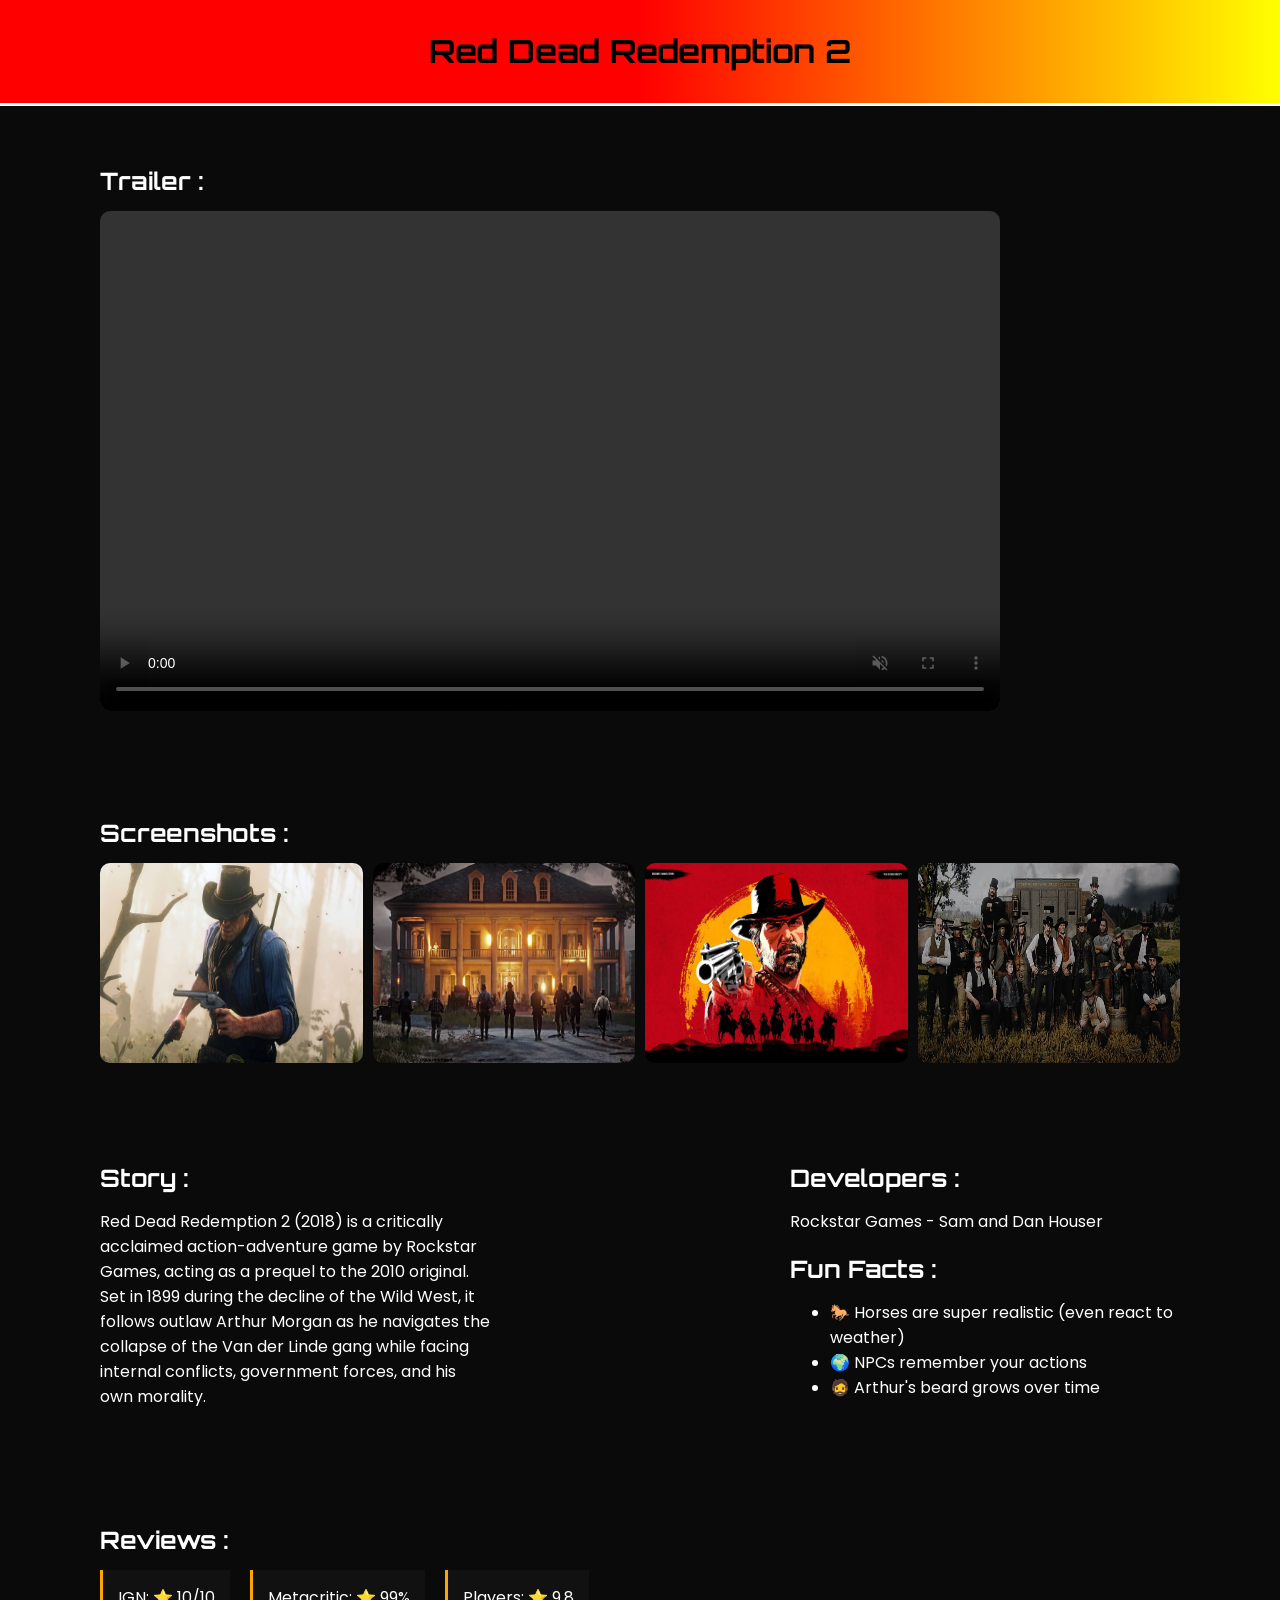
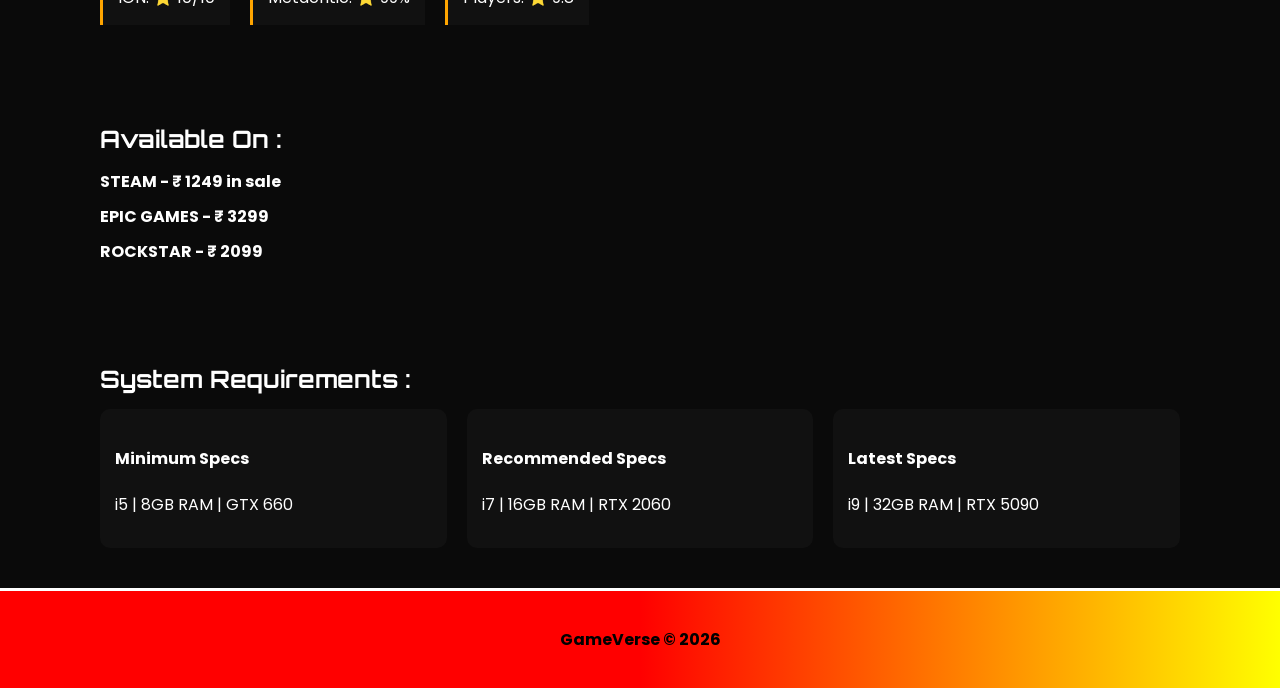
<file: webpages_games/rdr2.html>
<!DOCTYPE html>
<html lang="en">
<head>
  <meta charset="UTF-8">
  <title>RDR 2</title>
  <meta name="viewport" content="width=device-width, initial-scale=1.0">

  <!-- Fonts -->
  <link href="https://fonts.googleapis.com/css2?family=Orbitron:wght@600;900&family=Poppins:wght@300;400;600&display=swap" rel="stylesheet">

  <link rel="stylesheet" href="rdr2.css">
</head>

<body>

<!-- TOP BAR -->
<header class="topbar">
  <h1>Red Dead Redemption 2</h1>
</header>

<!-- TRAILER -->
<section class="container">
  <h2>Trailer :</h2>
  <video controls autoplay loop muted>
    <source src="/video_gameverse/rdr2_trailer.mp4" type="video/mp4">
  </video>

</section>

<!-- GALLERY -->
<section class="container">
  <h2>Screenshots :</h2>
  <div class="gallery">
    <img src="/images_gameverse/rdr2_1.jpg">
    <img src="/images_gameverse/rdr2_2.jpg">
    <img src="/images_gameverse/rdr2_3.jpg">
    <img src="/images_gameverse/rdr2_4.jpg">
  </div>
</section>

<!-- INFO GRID -->
<section class="container grid">

  <div>
    <h2>Story :</h2>
    <p>
      Red Dead Redemption 2 (2018) is a critically acclaimed action-adventure game by Rockstar Games, 
      acting as a prequel to the 2010 original. Set in 1899 during the decline of the Wild West, it 
      follows outlaw Arthur Morgan as he navigates the collapse of the Van der Linde gang while facing 
      internal conflicts, government forces, and his own morality. 

    </p>
  </div>

  <div>
    <h2>Developers :</h2>
    <p>Rockstar Games - Sam and Dan Houser</p>

    <h2 style="margin-top:20px;">Fun Facts :</h2>
    <ul>
      <li>🐎 Horses are super realistic (even react to weather)</li>
      <li>🌍 NPCs remember your actions</li>
      <li>🧔 Arthur's beard grows over time</li>
    </ul>
  </div>

</section>

<!-- REVIEWS -->
<section class="container">
  <h2>Reviews :</h2>
  <div class="reviews">
    <div>IGN: ⭐ 10/10</div>
    <div>Metacritic: ⭐ 99%</div>
    <div>Players: ⭐ 9.8</div>
  </div>
</section>

<!-- BUY -->
<section class="container">
  <h2>Available On :</h2>
  <div class="buy">
    <span><b>STEAM - ₹ 1249 in sale</b></span>
    <span><b>EPIC GAMES - ₹ 3299</b></span>
    <span><b>ROCKSTAR - ₹ 2099</b></span>
  </div>
</section>

<!-- SYSTEM -->
<section class="container">
  <h2>System Requirements :</h2>

  <div class="system">
    <div>
      <h4>Minimum Specs</h4>
      <p>i5 | 8GB RAM | GTX 660</p>
    </div>

    <div>
      <h4>Recommended Specs</h4>
      <p>i7 | 16GB RAM | RTX 2060</p>
    </div>
    <div>
      <h4>Latest Specs</h4>
      <p>i9 | 32GB RAM | RTX 5090</p>
    </div>
  </div>
</section>

<footer>
  <p>GameVerse © 2026</p>
</footer>

</body>
</html>
</file>
<file: webpages_games/rdr2.css>
body {
  margin: 0;
  background: #0a0a0a;
  color: white;
  font-family: 'Poppins', sans-serif;
}

/* TOP BAR */
.topbar {
  display: flex;
  justify-content: center;
  padding: 10px 30px;
  color: black;
  background: linear-gradient(90deg, #ff0000, #ff0000, #ffff00);
  border-bottom: 3px solid rgb(255, 255, 255);
}

.topbar h1 {
  font-family: 'Orbitron';
}

/* CONTAINER */
.container {
  padding: 40px 100px;
}

h2 {
  font-family: 'Orbitron';
  margin-bottom: 15px;
}

/* TRAILER */
video{
  width: 900px;
  height: 500px;
  border: none;
  border-radius: 10px;
}

/* GALLERY */
.gallery {
  display: grid;
  grid-template-columns: repeat(auto-fit, minmax(200px, 1fr));
  gap: 10px;
}

.gallery img {
  width: 100%;
  height: 200px;
  border-radius: 10px;
  transition: 0.3s;
}

.gallery img:hover {
  transform: scale(1.05);
}

/* GRID */
.grid {
  display: grid;
  grid-template-columns: 1fr 1fr;
  gap: 300px;
}

/* REVIEWS */
.reviews {
  display: flex;
  gap: 20px;
  flex-wrap: wrap;
}

.reviews div {
  background: #111;
  padding: 15px;
  border-left: 3px solid orange;
}

/* BUY */
.buy {
  display: flex;
  flex-direction: column;
  gap: 10px;
}

/* SYSTEM */
.system {
  display: flex;
  gap: 20px;
}

.system div {
  background: #111;
  padding: 15px;
  border-radius: 10px;
  flex: 1;
}

/* FOOTER */
footer {
  text-align: center;
  padding: 20px;
  font-weight: bold;
  border-top: 3px solid rgb(255, 255, 255);
  color: black;
  background: linear-gradient(90deg, #ff0000, #ff0000, #ffff00);
}

/* RESPONSIVE */
@media(max-width: 768px){
  .grid {
    grid-template-columns: 1fr;
  }

  .system {
    flex-direction: column;
  }
}
</file>
